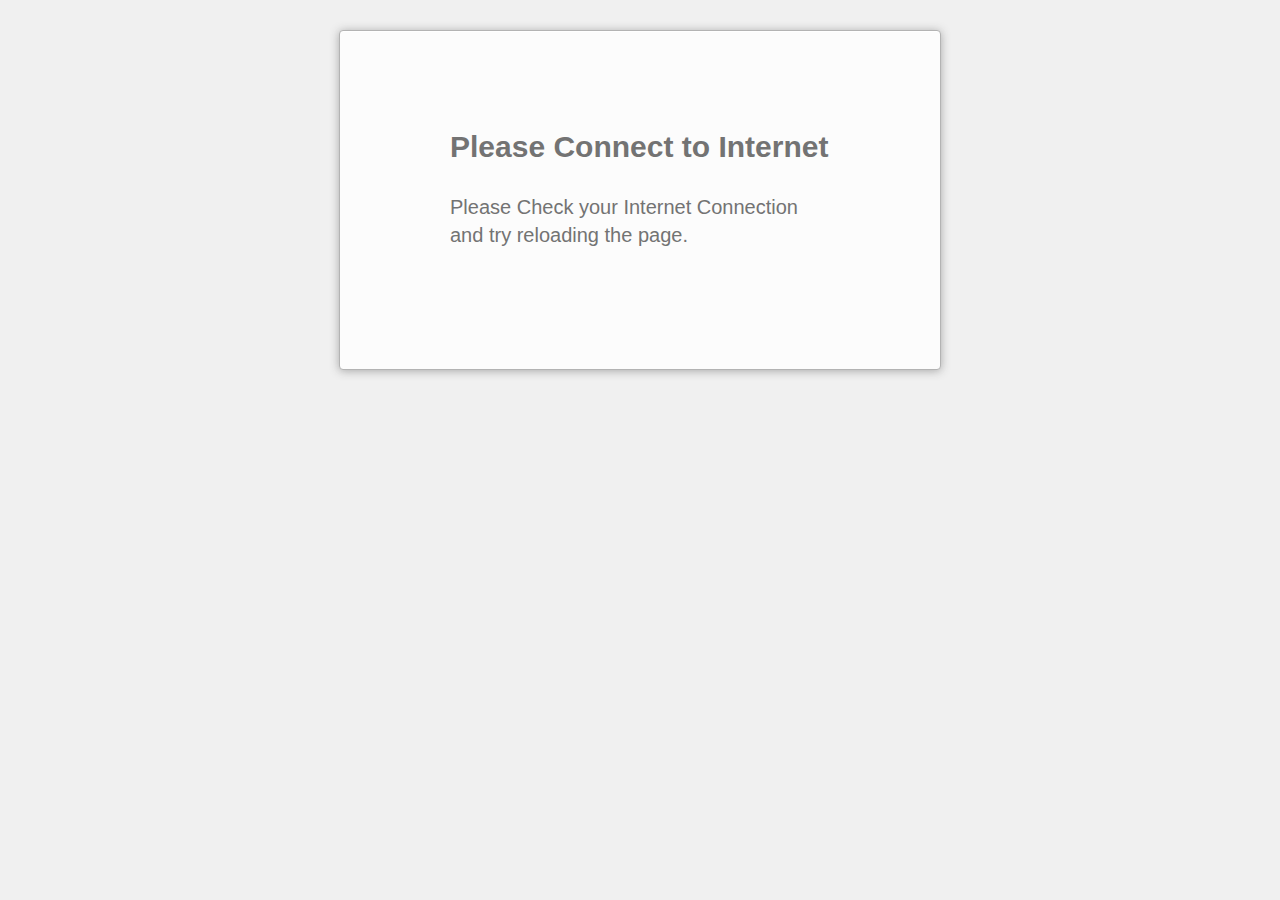
<file: templates/except.html>
<!DOCTYPE html>
<html lang="en">
    <head>
        <meta charset="utf-8">
        <title>Exception</title>
        <style>
            ::-moz-selection {
                background: #b3d4fc;
                text-shadow: none;
            }

            ::selection {
                background: #b3d4fc;
                text-shadow: none;
            }

            html {
                padding: 30px 10px;
                font-size: 20px;
                line-height: 1.4;
                color: #737373;
                background: #f0f0f0;
                -webkit-text-size-adjust: 100%;
                -ms-text-size-adjust: 100%;
            }

            html,
            input {
                font-family: "Helvetica Neue", Helvetica, Arial, sans-serif;
            }

            body {
                max-width: 500px;
                _width: 500px;
                padding: 70px 50px 100px;
                border: 1px solid #b3b3b3;
                border-radius: 4px;
                margin: 0 auto;
                box-shadow: 0 1px 10px #a7a7a7, inset 0 1px 0 #fff;
                background: #fcfcfc;
            }

            h1 {
                margin: 0 10px;
                font-size: 50px;
                text-align: center;
            }

            h1 span {
                color: #bbb;
            }

            h3 {
                margin: 1.5em 0 0.5em;
            }

            p {
                margin: 1em 0;
            }

            ul {
                padding: 0 0 0 40px;
                margin: 1em 0;
            }

            .container {
                max-width: 380px;
                _width: 380px;
                margin: 0 auto;
            }

            /* google search */

            #goog-fixurl ul {
                list-style: none;
                padding: 0;
                margin: 0;
            }

            #goog-fixurl form {
                margin: 0;
            }

            #goog-wm-qt,
            #goog-wm-sb {
                border: 1px solid #bbb;
                font-size: 16px;
                line-height: normal;
                vertical-align: top;
                color: #444;
                border-radius: 2px;
            }

            #goog-wm-qt {
                width: 220px;
                height: 20px;
                padding: 5px;
                margin: 5px 10px 0 0;
                box-shadow: inset 0 1px 1px #ccc;
            }

            #goog-wm-sb {
                display: inline-block;
                height: 32px;
                padding: 0 10px;
                margin: 5px 0 0;
                white-space: nowrap;
                cursor: pointer;
                background-color: #f5f5f5;
                background-image: -webkit-linear-gradient(rgba(255,255,255,0), #f1f1f1);
                background-image: -moz-linear-gradient(rgba(255,255,255,0), #f1f1f1);
                background-image: -ms-linear-gradient(rgba(255,255,255,0), #f1f1f1);
                background-image: -o-linear-gradient(rgba(255,255,255,0), #f1f1f1);
                -webkit-appearance: none;
                -moz-appearance: none;
                appearance: none;
                *overflow: visible;
                *display: inline;
                *zoom: 1;
            }

            #goog-wm-sb:hover,
            #goog-wm-sb:focus {
                border-color: #aaa;
                box-shadow: 0 1px 1px rgba(0, 0, 0, 0.1);
                background-color: #f8f8f8;
            }

            #goog-wm-qt:hover,
            #goog-wm-qt:focus {
                border-color: #105cb6;
                outline: 0;
                color: #222;
            }

            input::-moz-focus-inner {
                padding: 0;
                border: 0;
            }
        </style>
    </head>

    <body>

        <div class="container">
            <h2>Please Connect to Internet</h2>
            <p>Please Check your Internet Connection and try reloading the page.</p>

        </div>
    </body>

</html>
</file>
